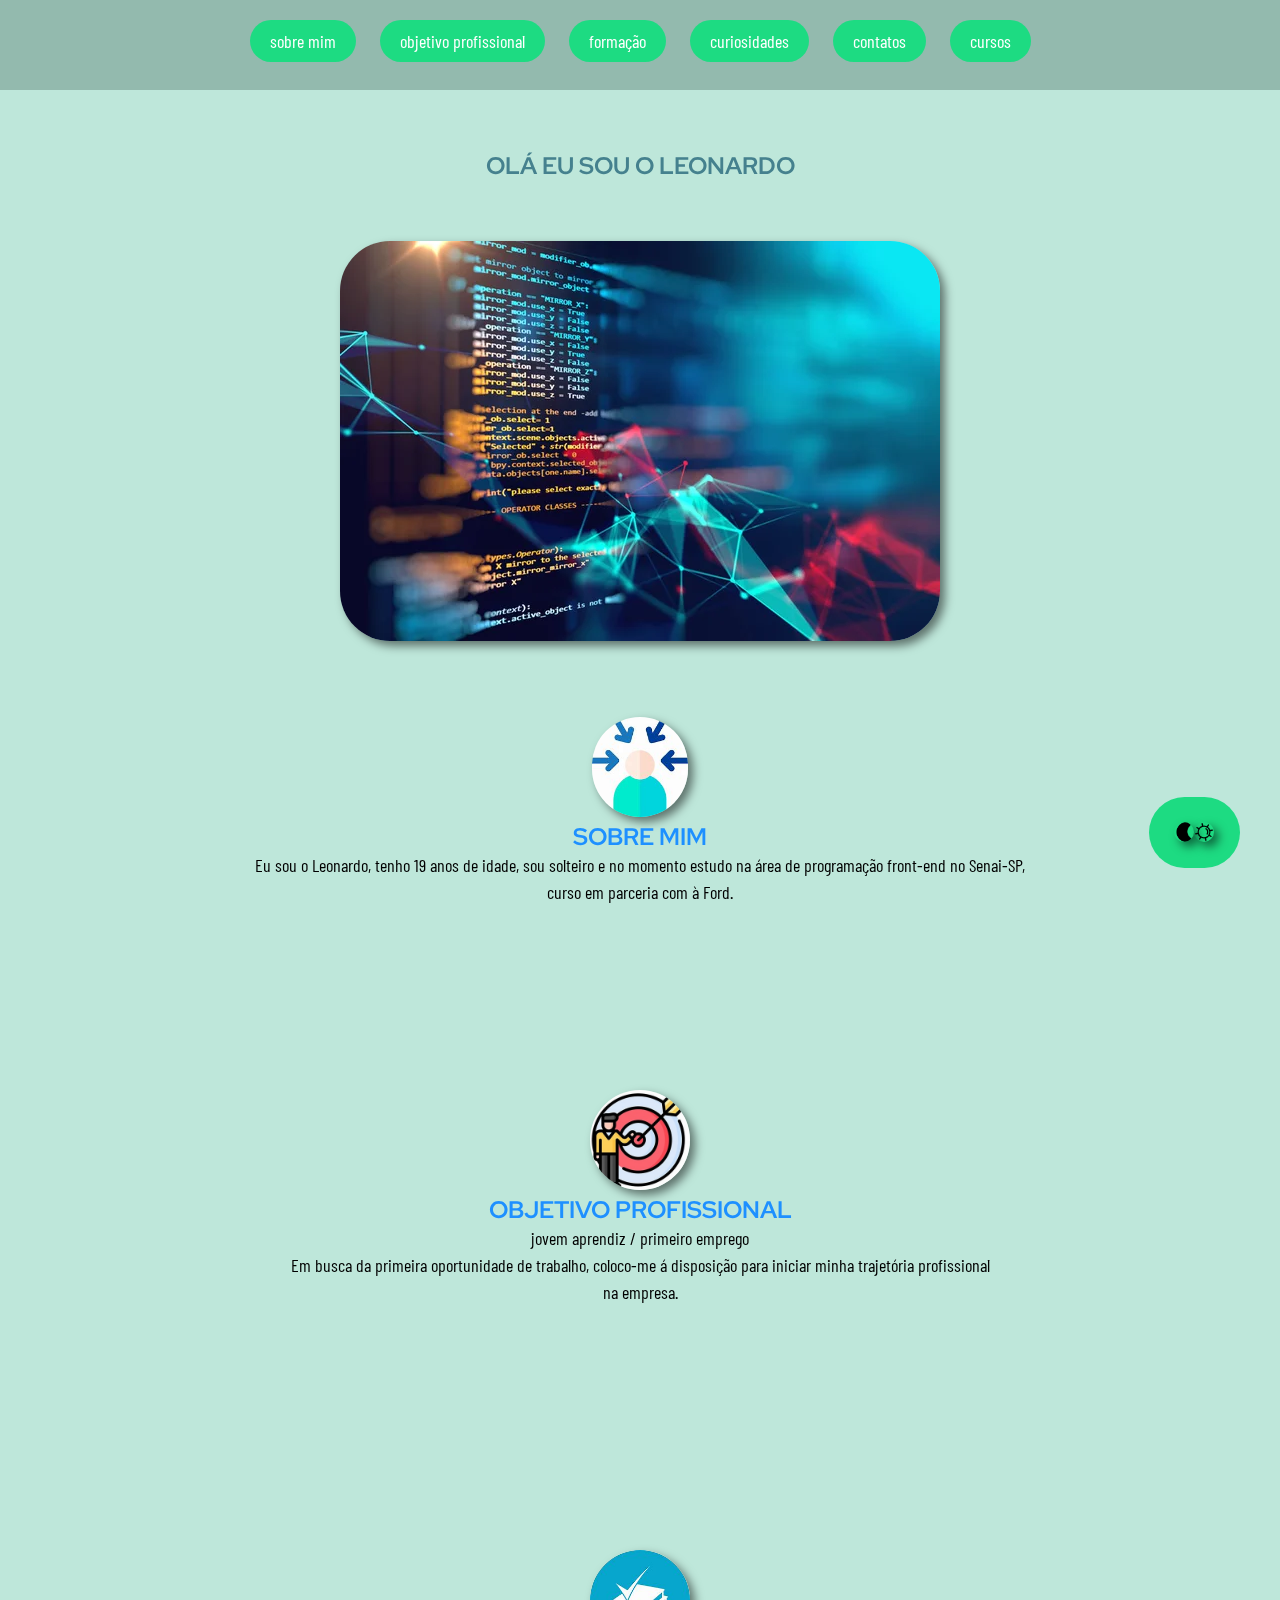
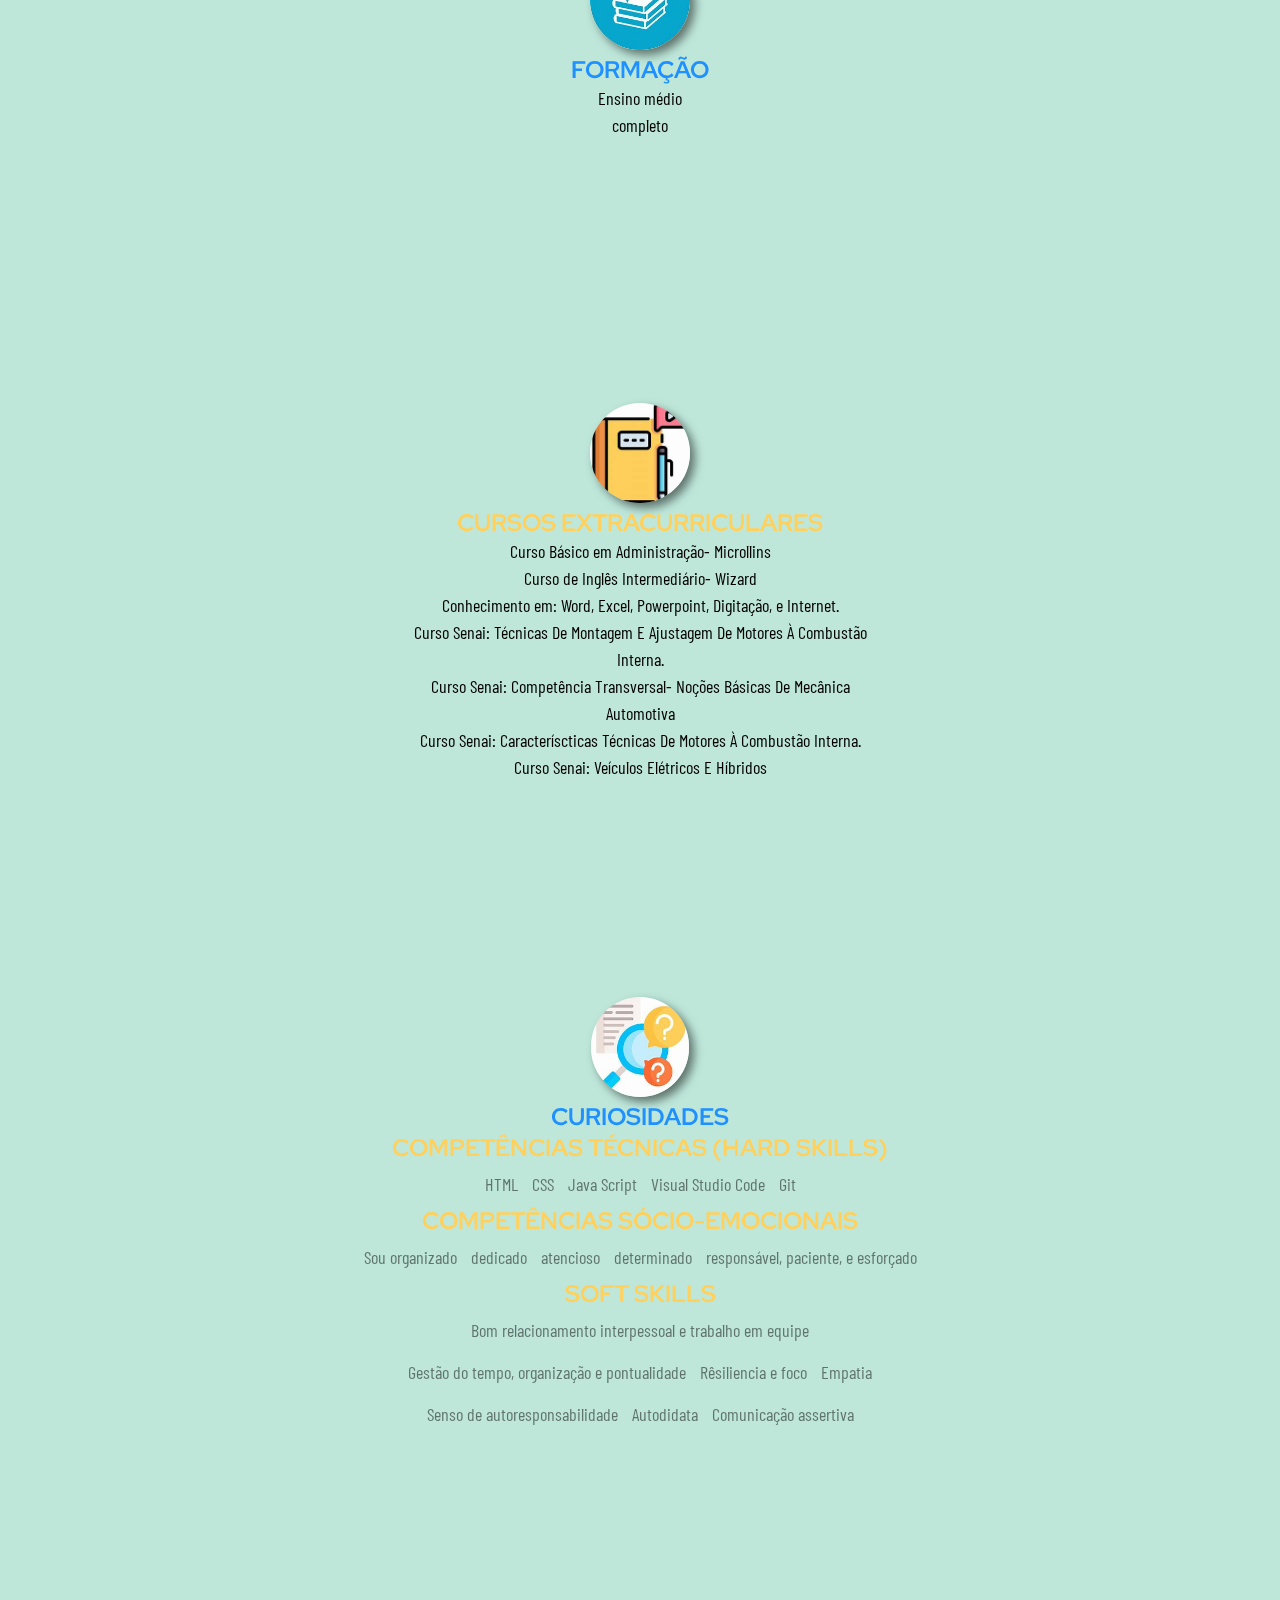
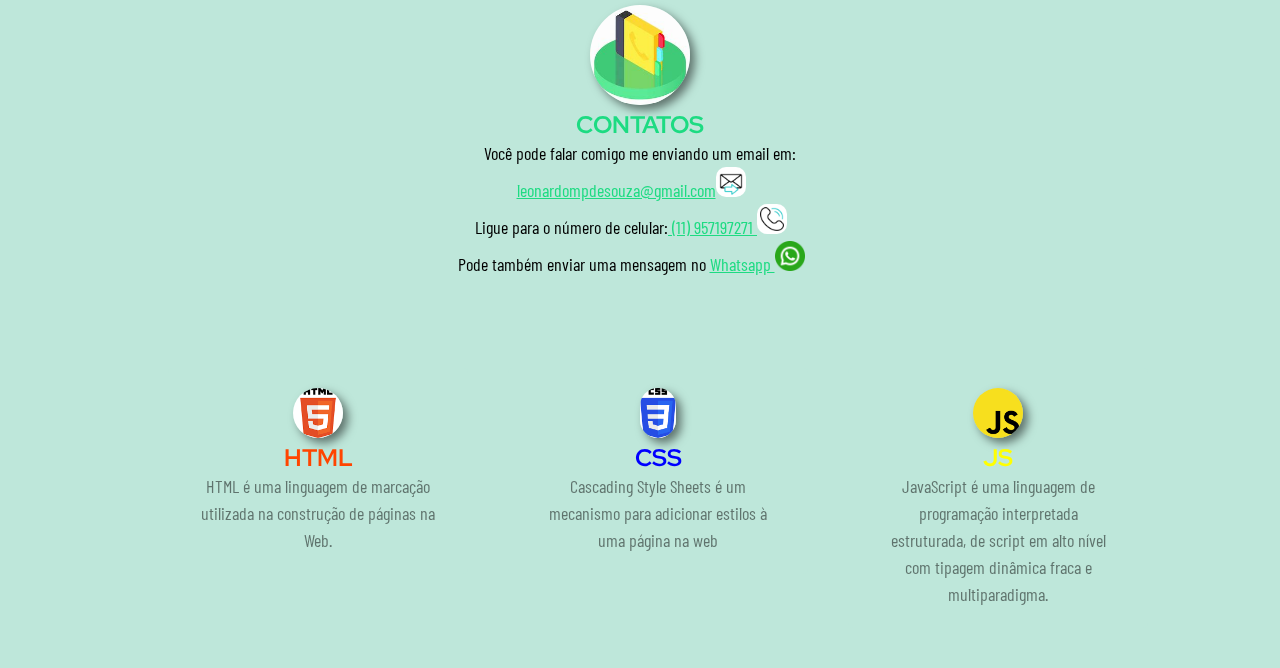
<file: index.html>
<!DOCTYPE html>
<html lang="pt-BR" data-tema="light">

<head>
    <meta charset="UTF-8">
    <meta name="viewport" content="width=device-width, initial-scale=1.0">
    <title>Document</title>
    <link rel="stylesheet" href="style.css">
</head>


<header>
    <div>
        <nav>
            <ul>
                <li>

                    <a href="#sobre-mim">sobre mim</a>
                </li>
                <li>
                    <a href="#objetivo-profissional">objetivo profissional</a>
                </li>
                <li>
                    <a href="#formacao">formação</a>
                </li>
                <li>
                    <a href="#curiosidades">curiosidades</a>
                </li>
                <li>
                    <a href="#contatos">contatos</a>
                </li>
                <li>
                    <a href="#cursos">cursos</a>
                </li>


            </ul>

        </nav>


    </div>
</header>

<body>

    <div class="container">
        <section id="inicio">
            <div id="texto">
                <h1 style="color:var(--cor-tile);">Olá eu sou o Leonardo</h1>
            </div>
        </section>
    </div>
    <div id="img">
        <img src="depositphotos_172385004-stock-photo-programming-code-abstract-technology-background.jpg"
            alt="imagem">
    </div>

    <div class="container">
        <section id="sobre-mim">
            <div id="im">
                <img class="imagem" src="sobre.mim.jpg" alt="">
            </div>

            <div id="texto">
                <h1 style="color: #1e90ff;">Sobre mim</h1>
                <p>Eu sou o Leonardo, tenho 19 anos de idade, sou solteiro e no momento estudo na área de programação
                    front-end no Senai-SP, curso em parceria com à Ford. </p>
            </div>
        </section>
    </div>



    <div class="container">
        <section id="objetivo-profissional">

            <div id="im">
                <img class="imagem" src="objt.prof.jpg" alt="">
            </div>

            <div id="texto">
                <h1 style="color: #1e90ff;">objetivo profissional</h1>
                <p>jovem aprendiz / primeiro emprego</p>
                <p>Em busca da primeira oportunidade de trabalho, coloco-me á disposição para iniciar minha
                    trajetória profissional na empresa.</p>
            </div>
        </section>
        <div>


            <div class="container">
                <section id="formacao">

                    <div id="im">
                        <img class="imagem" src="formação.jpg" alt="">
                    </div>

                    <div id="texto">
                        <h1 style="color: #1e90ff;">formação</h1>
                        <p>Ensino médio completo</p>
                    </div>
                </section>
            </div>

            <div class="container">
                <section id="cursos">

                    <div id="im">
                        <img class="imagem" src="cursos2.jpg" alt="">
                    </div>

                    <div id="texto">
                        <h2 style="color: #ffd15c;">cursos extracurriculares</h2>
                        <ul>
                            <li>
                                <p>Curso Básico em Administração- Microllins</p>
                            </li>
                            <li>
                                <p> Curso de Inglês Intermediário- Wizard </p>
                            </li>
                            <li>
                                <p>Conhecimento em: Word, Excel, Powerpoint, Digitação, e Internet.</p>
                            </li>
                            <li>
                                <p> Curso Senai: Técnicas De Montagem E Ajustagem De Motores À Combustão Interna.</p>
                            </li>
                            <li>
                                <p> Curso Senai: Competência Transversal- Noções Básicas De Mecânica Automotiva
                                <p></p>
                            </li>
                            <li>
                                <p> Curso Senai: Caracteríscticas Técnicas De Motores À Combustão Interna.</p>
                            </li>
                            <li>
                                <p> Curso Senai: Veículos Elétricos E Híbridos</p>
                            </li>
                        </ul>
                    </div>
                </section>
            </div>

            <div class="container">
                <section id="curiosidades">

                    <div id="im">
                        <img class="imagem" src="curiosidades.jpg" alt="">
                    </div>

                    <div id="texto">
                        <h1 style="color: #1e90ff;">Curiosidades</h1>

                        <h2 style="color: #ffd15c;">Competências Técnicas (Hard skills)</h2>
                        <ul class="lista-tags">
                            <li>HTML</li>
                            <li>CSS</li>
                            <li>Java Script</li>
                            <li>Visual Studio Code</li>
                            <li>Git</li>
                        </ul>



                        <h2 style="color: #ffd15c;">Competências Sócio-Emocionais</h2>
                        <ul class="lista-tags">
                            <li>Sou organizado</li>
                            <li>dedicado</li>
                            <li>atencioso</li>
                            <li>determinado</li>
                            <li>responsável, paciente, e esforçado</li>
                        </ul>



                        <h2 style="color: #ffd15c;">Soft Skills</h2>
                        <ul class="lista-tags">
                            <li>Bom relacionamento interpessoal e trabalho em equipe</li>
                            <li>Gestão do tempo, organização e pontualidade</li>
                            <li>Rêsiliencia e foco</li>
                            <li>Empatia</li>
                            <li>Senso de autoresponsabilidade</li>
                            <li>Autodidata</li>
                            <li>Comunicação assertiva</li>
                        </ul>

                    </div>
                </section>
            </div>


            <div class="container">
                <section id="contatos">
                    <div id="im">
                         <img class="imagem" src="verde.jpg" alt=""> 
                    </div>
                    <div id="texto">
                        <h1 style="color: #1ddb82;">Contatos</h1>
                        <ul>
                            <li>
                               
                                <p> Você pode falar comigo me enviando um email em: <a class="link"
                                        href="mailto:leonardompdesouza@gmail.com"> leonardompdesouza@gmail.com<img id="icons" src="mensagem.gif" alt=""> </a></p>
                            </li>
                            <li>
                                <p>Ligue para o número de celular:<a class="link" href="tel:+5511957197271"> (11) 957197271 <img  id="icons"   src="6172514.gif" alt=""></a></p>
                            </li>
                            <li>
                             
                                <p>Pode também enviar uma mensagem no <a class="link"
                                        href="https://wa.me/+5511957197271"> Whatsapp <img id="icons" src="whatsapp.png" alt=""><a></a></p>
                            </li>
                        </ul>
                    </div>
                </section>
            </div>








             <main id="main" style="background-color: transparent;">
                <section>
                    <div id="card">
                        <img src="download.jpg" alt="">
                        <h2 style="color: orangered;">HTML</h2>
                        <p>HTML é uma linguagem de marcação utilizada na construção de páginas na Web.</p>
                    </div>
                </section>

                <section>
                    <div id="card">
                        <img src="css.jpg" alt="">
                        <h2 style="color: blue;">css</h2>
                        <p>Cascading Style Sheets é um mecanismo para adicionar estilos à uma página na web</p>
                    </div>
                </section>

                <section>
                    <div id="card">
                        <img src="js.jpg" alt="">
                        <h2 style="color: yellow;">js</h2>
                        <p>JavaScript é uma linguagem de programação interpretada estruturada, de script em alto nível
                            com tipagem dinâmica fraca e multiparadigma.</p>
                    </div>
                </section>
            </main> 





            <button type="button" id="btTrocaTema">
                 <img id="tamanho" src="moon_5070532.png" alt="">
                <img id="tamanho" src="sun_2757115.png" alt="">
            </button>



            <script src="tema.js"></script>
</body>

</html>
</file>
<file: style.css>
@import url('https://fonts.googleapis.com/css2?family=Red+Hat+Display:ital,wght@0,300..900;1,300..900&display=swap');
@import url('https://fonts.googleapis.com/css2?family=Barlow+Condensed:ital,wght@0,100;0,200;0,300;0,400;0,500;0,600;0,700;0,800;0,900;1,100;1,200;1,300;1,400;1,500;1,600;1,700;1,800;1,900&family=Kalam:wght@300;400;700&family=Playfair+Display:ital,wght@0,400..900;1,400..900&family=Roboto+Condensed:ital,wght@0,100..900;1,100..900&display=swap');

* {
    margin: 0;
    padding: 0;
    box-sizing: border-box;
}

header {
    position: sticky;
    top: 0;
    justify-content: space-evenly;
    height: 90px;
    padding: 10px 0 10px 0;
    backdrop-filter: blur(2px) brightness(80%) saturate(120%);
    /* background-color: var(--header-cor-fundo rgba(255, 255, 255, 0.5));
    background-color: var(--header-cor-fundo rgba(0, 0, 0, 0.5)); */
}




nav ul {
    list-style: none;
    padding: 0;
    text-align: center;
}

nav ul li {
    display: inline-block;
    margin: 10px 10px;
}

nav ul li a {
    color: white;
    text-decoration: none;
    padding: 8px 30px;
    background-color: var(--cor-fundo-ancora);
    display: inline-block;
    padding: 10px 20px;
    text-decoration: none;
    border: none;
    border-radius: 50px;
    transition: transform 0.3s ease;
    background-color: var(--cor-fundo-ancora#00d27f);
}

nav ul li a:hover {
    transform: scale(1.1);
}


img {
    border-radius: 50px;
    /* height: 300px; */
     box-shadow: 5px 5px 10px rgba(0, 0, 0, 0.5); 
}

.imagem {
    flex: 0 0 200px;
    height: 100px;
    border-radius: 50px;
}

#icons {
    height: 30px;
    border-radius: 10px;
    margin-right: 1em;
    box-shadow: none;
}

#img {
    display: flex;
    justify-content: center;
    align-items: center;
    margin-bottom: 8px;
}

#texto {
    display: inline;
    color: var(--cor-title);
    


   
}

.container {

    width: 80%;
    margin: 0 auto;
    padding: 20px;


}

body,
html {
    scroll-behavior: smooth;
}

body {
    background-color: var(--plano-fundo);
    position: relative;
    font-family: "Barlow Condensed", sans-serif;
    font-size: large;
    text-align: center;
    background-color: var(--plano-fundo);


}

p {
    color: white;
    margin: 0 5%;
    line-height: 1.5;
    text-orientation: sideways;
    color: var(--cor-paragrafo);
}


h1,
h2 {
    font-family: "Red Hat Display", sans-serif;
    text-align: center;
    text-transform: uppercase;
    font-size: x-large;

}

::-webkit-scrollbar {
    width: 10px;
    background-color: var(--cor-fundo-bdp);
    background-color: var(--cor-fundo-bdp#d3ffce);
    border-radius: 6px;

}

::-webkit-scrollbar-thumb {
    background-color: var(--cor-barra-da-pagina);
    background-color: var(--cor-barra-da-pagina#00d27f);
    border-radius: 6px;
}

::-webkit-scrollbar-track {
    background: transparent;
}



.item {
    flex: 1;
    background-color: lightblue;
    padding: 20px;
    margin: 10px;
}


section {
    display: inline-block;
    vertical-align: top;
    margin: 0% auto;
    
}


section#formacao {

    margin: 0px 0px;
    padding: 8rem;
}

section#contatos {
    margin: 0px 0px;
    padding: 50px;
    text-align: center;
}

section#contatos ul {
    list-style: none;
}

section#curiosidades {
    margin: 0px 0px;
    padding: 5rem;

}

section#sobre-mim {
    margin: 0px 0px;
    padding: 3rem;
}

section#objetivo-profissional {
    margin: 0px 0px;
    padding: 6rem;
}


section#cursos {
    margin: 0px 0px;
    padding: 6rem;


}

section#cursos ul li {
    list-style: none;
    color: white;
}


/* section#inicio{
    margin:40px 20px 40px 20px;
    padding:5rem;
    transition: transform 0.3s ease;

    
}

#inicio:hover{transform: scale(1.1)} */


section#inicio h1 {
    text-align: center;
}

#inicio img {}

#inicio,
#formacao,
#sobre-mim,
#objetivo-profissional,
#contatos,
#curiosidades,
#cursos {
    padding: var(--padding-padrao-secao);
    box-shadow: black;
    border-radius: 10px;

}


#hardskills {
    background-color: #1ddb82;
    border-radius: 10px;
    text-decoration: none;
    color: white;
    border-style: none;
    padding: 4px;
}

article h1 {
    font-size: large;
    color: #1ddb82;
}

article h2 {
    font-size: large;
    color: #1ddb82;
}


article {
    padding: 5px;
    margin: 5px;
    width: 30%;
    border-radius: 20px;
    background-color: var(--cor-fundo-tags);
    justify-content: space-evenly;
}

article h1 {
    font-size: 18px;
    margin-top: 0;
}

article p {
    font-size: 14px;

    margin-bottom: 1rem;
    height: 160px;

}

#artigo {
    display: flex;
    width: 30%;

}




 #card {
    width: 300px;
    border-radius: 5px;
     padding: 20px;
    margin: 20px; 
    border-style: none;
    justify-content: space-evenly;
    transition: transform 0.3s ease;
    background-color: var(--plano-fundo); 
}

#card:hover {
    transform: scale(1.1);
    /* background-color: #c0c0c0; */
    

}



#card img {
    height: 50px;
}


#main {
    justify-content: space-evenly;
    display: flex;
    background-color: var(--cor-fundo-tags);



}

#main p {
    color: var(--cor-paragrafo-card);
    color: var(--cor-paragrafo-card)
}


.lista-tags li {
    display: inline-block;
    list-style: none;
    border-radius: 4px;
    padding: 5px;
    margin: 5px 0;
    color: var(--cor-curiosidades);

}

article p {
    text-align: justify;
    margin-bottom: 1rem;
    height: 150px;
    overflow: hidden;
    color: var(--cor-paragrafo);
}

#continue-lendo {
    padding: .5rem 1rem;
    margin-top: 1rem;
    border-radius: 8px;
    color: aliceblue;
    background-color: #1ddb82;


}

.link {
    color: #1ddb82;
}

:root {
    ---cor-primaria-texto: #1ddb82;
    --cor-fundo-tags: #d3ffce;
    --padding-padrao-secao: 40px;
    --planofundo: #dcedc1;
}

[data-tema="dark"] {
    --plano-fundo: #396878;
    ---cor-primaria-texto: black;
    --cor-fundo-tags: black;
    --cor-paragrafo: white;
    --cor-titulo-h1: #1e90ff;
    --cor-fundo-ancora: #1e90ff;
    --cor-barra-da-pagina: #1e90ff;
    --cor-fundo-bdp:#396878 ;
    --header-cor-fundo: rgba(0, 0, 0, 0.5);
    --cor-paragrafo-card: white;
    --cor-curiosidades:white;
    --cor-tile:#abd5d7;


}

[data-tema="light"] {
    --plano-fundo: #bee7da;
    ---cor-primaria-texto: #e5e6eb;
    --cor-fundo-tags: #d3ffc;
    --cor-paragrafo: black;
    --cor-titulo: #559e83;
    --cor-fundo-ancora: #1ddb82;
    --cor-barra-da-pagina: #00d27f;
    --cor-fundo-bdp: #bee7da;
    --header-cor-fundo: rgba(238, 238, 238, 0);
    --cor-paragrafo-card: rgba(0, 0, 0, 0.5);
    --cor-curiosidades:rgba(0, 0, 0, 0.5);
    --cor-title:#45818e;


}

button {
    color: white;
    padding: 2%;
    background-color: var(--cor-fundo-ancora);
    background-color: var(--cor-fundo-ancora#1ddb82);
    text-decoration: none;
    border: none;
    border-radius: 50px;
    transition: transform 0.3s ease;
    justify-content: left;
    cursor: pointer;
    display: flex;
    position: fixed;
    bottom: 2rem;
    right: 2.5rem;
}


button:hover {
    transform: scale(1.1);
}

button>img {
    height: 20px;
    justify-content: center;
}
</file>
